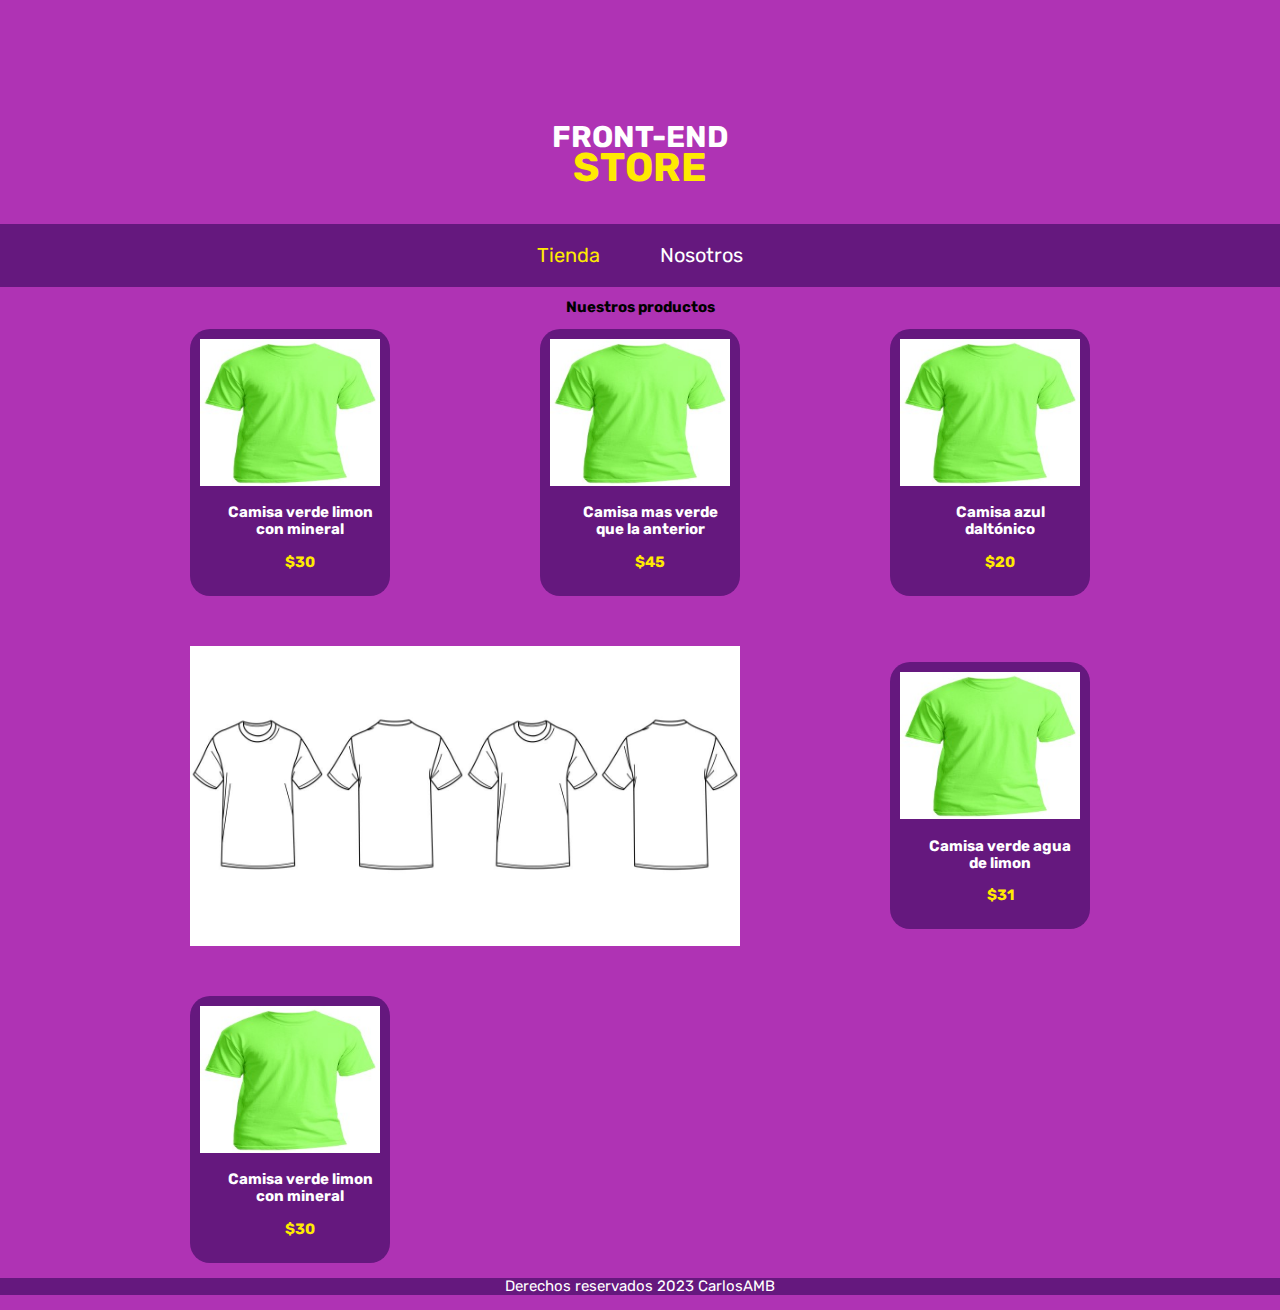
<file: index.html>
<!DOCTYPE html>
<html lang="en">
<head>
    <meta charset="UTF-8">
    <meta http-equiv="X-UA-Compatible" content="IE=edge">
    <meta name="viewport" content="width=device-width, initial-scale=1.0">
    <link rel="preload" href="./Styles/normalize.css" as="style">
    <link rel="preload" href="./Styles/styles.css" as="style">
    <link rel="stylesheet" href="./Styles/normalize.css">
    <link rel="stylesheet" href="./Styles/styles.css">
    <link rel="preconnect" href="https://fonts.googleapis.com">
    <link rel="preconnect" href="https://fonts.gstatic.com" crossorigin>
    <link href="https://fonts.googleapis.com/css2?family=Rubik&display=swap" rel="stylesheet">
    <title>Front-end Store</title>
</head>
<body>
    <header>
        <h1>Front-end</h1>
        <h2>Store</h2>
    </header>
    <nav class="navegacion">
        <a href="#" class="navegacion__enlace">Tienda</a>
        <a href="/nosotros.html" class="nosotros navegacion__enlace">Nosotros</a>
    </nav>
    <h2 class="centrar">
        Nuestros productos
    </h2>
    <main class="contenedor">
        <section>
            
        </section>
        <div class="gridProductos">
            <div class="producto">
                <a  class="producto__enlace" href="producto.html">
                    <img class="imgResize" src="Img/camisa1.jpg" alt="imagen camisa"> <!--ALT texto alternativo-->
                </a>
                <div class="producto__descripcion">
                    <p class="producto__nombre">
                        Camisa verde limon con mineral
                    </p>
                    <p class="producto__precio">
                        $30
                    </p>
                </div>
                
            </div>
            <div class="producto">
                <a  class="producto__enlace" href="producto.html">
                    <img class="imgResize" src="Img/camisa1.jpg" alt="imagen camisa"> <!--ALT texto alternativo-->
                </a>
                <div class="producto__descripcion">
                    <p class="producto__nombre">
                        Camisa mas verde que la anterior
                    </p>
                    <p class="producto__precio">
                        $45
                    </p>
                </div>
                
            </div>
            <div class="producto">
                <a  class="producto__enlace" href="producto.html">
                    <img class="imgResize" src="Img/camisa1.jpg" alt="imagen camisa"> <!--ALT texto alternativo-->
                </a>
                <div class="producto__descripcion">
                    <p class="producto__nombre">
                        Camisa azul daltónico
                    </p>
                    <p class="producto__precio">
                        $20
                    </p>       
                </div>
                
            </div>
            <div class="producto">
                <a  class="producto__enlace" href="producto.html">
                    <img class="imgResize" src="Img/camisa1.jpg" alt="imagen camisa"> <!--ALT texto alternativo-->
                </a>
                <div class="producto__descripcion">
                    <p class="producto__nombre">
                        Camisa verde agua de limon
                    </p>
                    <p class="producto__precio">
                        $31
                    </p>
                </div>
                
            </div>
            <div class="producto">
                <a  class="producto__enlace" href="producto.html">
                    <img class="imgResize" src="Img/camisa1.jpg" alt="imagen camisa"> <!--ALT texto alternativo-->
                </a>
                <div class="producto__descripcion">
                    <p class="producto__nombre">
                        Camisa verde limon con mineral
                    </p>
                    <p class="producto__precio">
                        $30
                    </p>
                </div>
                
            </div>

            <div class="grafico grafico__img" >
                
            </div>
        </div>
    </main>
    <footer class="footer">
        <p class="footer__texto">Derechos reservados 2023 CarlosAMB</p>
    </footer>
    
</body>
</html>










<!--
    <img class="grafico__camisaB"src="Img/example.jpg"
    SECCION NUESTROS PRODUCTOS, DESCARTADA
                    <div class="gridProductos">
                    <div>
                        <h3>
                            PROD1
                        </h3>
                    </div>
                    <div>
                        <h3>
                            PROD1
                        </h3>
                    </div>
                    <div>
                        <h3>
                            PROD1
                        </h3>
                    </div>
                    <div>
                        <h3>
                            PROD1
                        </h3>
                    </div>
                </div>
                -->
</file>
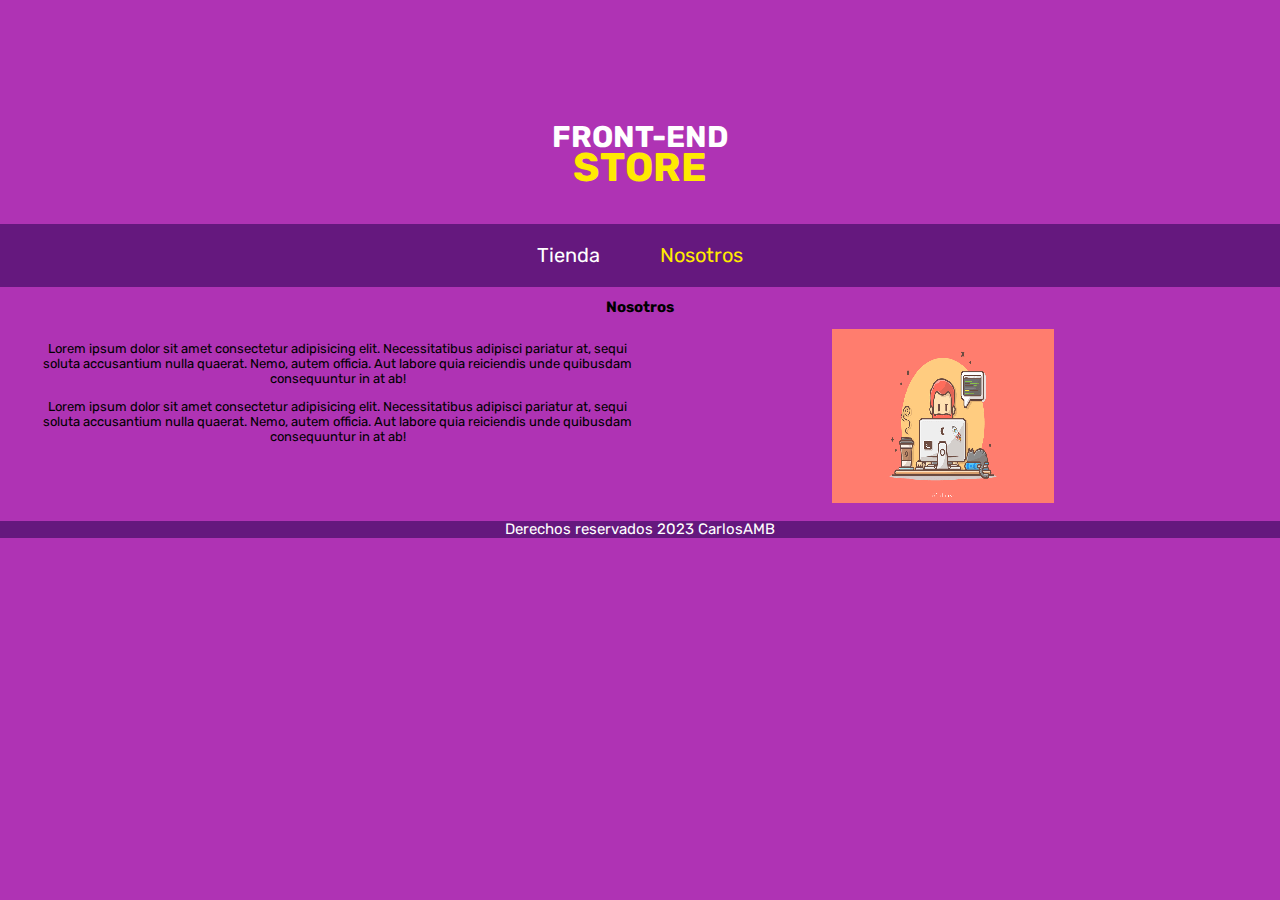
<file: nosotros.html>
<!DOCTYPE html>
<html lang="en">
<head>
    <meta charset="UTF-8">
    <meta http-equiv="X-UA-Compatible" content="IE=edge">
    <meta name="viewport" content="width=device-width, initial-scale=1.0">
    <link rel="preload" href="./Styles/normalize.css" as="style">
    <link rel="preload" href="./Styles/styles.css" as="style">
    <link rel="stylesheet" href="./Styles/normalize.css">
    <link rel="stylesheet" href="./Styles/styles.css">
    <link rel="preconnect" href="https://fonts.googleapis.com">
    <link rel="preconnect" href="https://fonts.gstatic.com" crossorigin>
    <link href="https://fonts.googleapis.com/css2?family=Rubik&display=swap" rel="stylesheet">
    <title>Front-end Store</title>
</head>
<body>
    <header>
        <h1>Front-end</h1>
        <h2>Store</h2>
    </header>
    <nav class="navegacion">
        <a href="/index.html" class="navegacion__enlace nosotros">Tienda</a>
        <a href="#" class="navegacion__enlace">Nosotros</a>
    </nav>
    <main>
        <div class="contenedor centrar">
            <h2>
                Nosotros
            </h2>
            <div class="nosotrosH">
                
                <div class="nosotros__texto">
                    <p>
                        Lorem ipsum dolor sit amet consectetur 
                        adipisicing elit. Necessitatibus adipisci 
                        pariatur at, sequi soluta accusantium nulla 
                        quaerat. Nemo, autem officia. Aut labore quia
                        reiciendis unde quibusdam consequuntur in at ab!
                    </p>
                    <p>
                        Lorem ipsum dolor sit amet consectetur 
                        adipisicing elit. Necessitatibus adipisci 
                        pariatur at, sequi soluta accusantium nulla 
                        quaerat. Nemo, autem officia. Aut labore quia
                        reiciendis unde quibusdam consequuntur in at ab!
                    </p>
                </div>
                <div class="nosotros__imagen">
                    <img src="Img/imagenNosotros.jpg"
                </div>
            </div>
        </div>
        

    </main>
    <footer class="footer">
        <p class="footer__texto">Derechos reservados 2023 CarlosAMB</p>
    </footer>
    
</body>
</html>
</file>
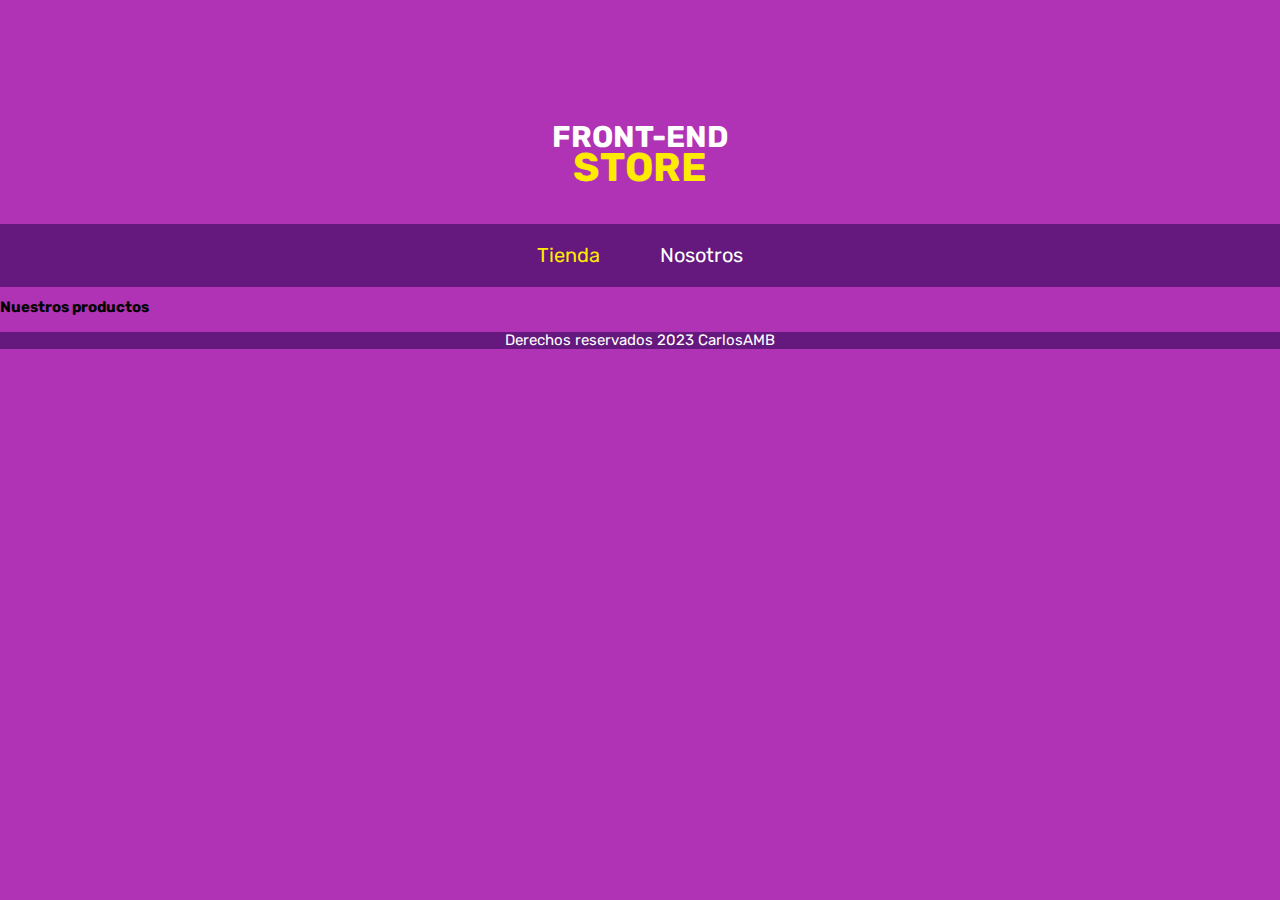
<file: producto.html>
<!DOCTYPE html>
<html lang="en">
<head>
    <meta charset="UTF-8">
    <meta http-equiv="X-UA-Compatible" content="IE=edge">
    <meta name="viewport" content="width=device-width, initial-scale=1.0">
    <link rel="preload" href="./Styles/normalize.css" as="style">
    <link rel="preload" href="./Styles/styles.css" as="style">
    <link rel="stylesheet" href="./Styles/normalize.css">
    <link rel="stylesheet" href="./Styles/styles.css">
    <link rel="preconnect" href="https://fonts.googleapis.com">
    <link rel="preconnect" href="https://fonts.gstatic.com" crossorigin>
    <link href="https://fonts.googleapis.com/css2?family=Rubik&display=swap" rel="stylesheet">
    <title>Front-end Store</title>
</head>
<body>
    <header>
        <h1>Front-end</h1>
        <h2>Store</h2>
    </header>
    <nav class="navegacion">
        <a href="#" class="navegacion__enlace">Tienda</a>
        <a href="/nosotros.html" class="nosotros navegacion__enlace">Nosotros</a>
    </nav>
    <main>
        <section>
            <h2>
                Nuestros productos

            </h2>
        </section>
    </main>
    <footer class="footer">
        <p class="footer__texto">Derechos reservados 2023 CarlosAMB</p>
    </footer>
    
</body>
</html>
</file>
<file: Styles/styles.css>
:root{
    --colorBg: #af33b4;
    --colorNav: #65187e;
    --colorFont: #ffea01;
    --colorFontW: #ffffff;
    --colorHover: #7b93ffdd;
}

html{
    box-sizing: border-box;
    font-size: 62.5%;
    background-color: var(--colorBg);
}

.centrar{
    text-align: center;
}

*, *:before, *:after{
    box-sizing: inherit;
}

h1, h2, a, p{
    font-family: 'Rubik';
}

header{
    display: flex;
    flex-direction: column;
    align-items: center;
    margin-top: 10rem;
    text-transform: uppercase;

}

header h1{
    font-size: 3rem;
    color: var(--colorFontW);
    
}

header h2{
    margin-top: -3rem;
    font-size: 4rem;
    color: var(--colorFont);
}

.navegacion{
    background-color: var(--colorNav);
    /*padding: 2rem;*/
    display: flex;
    justify-content: center;
    gap: 2rem;
}
/*
.navegacion a{
    padding: 2rem;
    color: var(--colorFont);
    font-size: 2rem;
    text-decoration: none;
}

.navegacion a:hover{
    background-color: var(--colorHover);
}
*/
.navegacion .nosotros{
    color: var(--colorFontW);
}

.navegacion__enlace{
    padding: 2rem;
    color: var(--colorFont);
    font-size: 2rem;
    text-decoration: none;
}

.navegacion__enlace:hover{
    background-color: var(--colorHover);
}
/*
main{
    /*display: flex;
    justify-content: center;
    margin: 0 auto;

}
main h2{
    display: flex;
    justify-content: center;
}*/

.footer{
    background-color: var(--colorNav);
}

.footer__texto{
    text-align: center;
    font-size: 1.5rem;
    color: var(--colorFontW);
}

.imgResize{
    width: 100%;

    
}
.contenedor{
    max-width: 120rem;
    margin: 0 auto;

}
/*
.sombras{
    -webkit-box-shadow: 0px 9px 47px 28px rgba(0,0,0,0.75);
    -moz-box-shadow: 0px 9px 47px 28px rgba(0,0,0,0.75);
    box-shadow: 0px 9px 47px 28px rgba(0,0,0,0.75);
    
}*/
.gridProductos{
    display: grid;
    grid-template-columns: 20rem 20rem 20rem;
    align-items: center;
    justify-content: center;
    column-gap: 15rem;
    row-gap: 5rem;
    

}
.producto{
    display: flex;
    flex-direction: column;
    border-radius: 2rem;
    width: 100%;
    background-color: var(--colorNav);
    padding: 1rem;
    

}

.producto__nombre{
    font-size: 1.5rem;
    font-weight: bolder;
    color: var(--colorFontW);
}

.producto__precio{

    font-size: 1.5rem;
    font-weight: bolder;
    color: var(--colorFont);
}

.producto__descripcion{
    padding-left: 2rem;
    text-align: center;

}

.producto__enlace{
    
}

.grafico{
    grid-column-start: 1;
    grid-column-end: 3;
    grid-row: 2;
    min-height: 30rem;
    
}
/*
.grafico__camisaB{
    width: 55rem;
    height: 25rem;
}*/

.grafico__img{
    background-image:url(../Img/example.jpg);
    background-repeat:round;
    background-size: contain;
}

.nosotrosH{
    display: grid;
    grid-template-columns: 1fr 1fr;
    column-gap: 1rem;
    

}

.nosotros__texto{
    text-align: center;
    font-family: 'Rubik';
    font-size: 1.3rem;
    
}

.nosotros__imagen{
    background-size: 100%;
    
}
</file>
